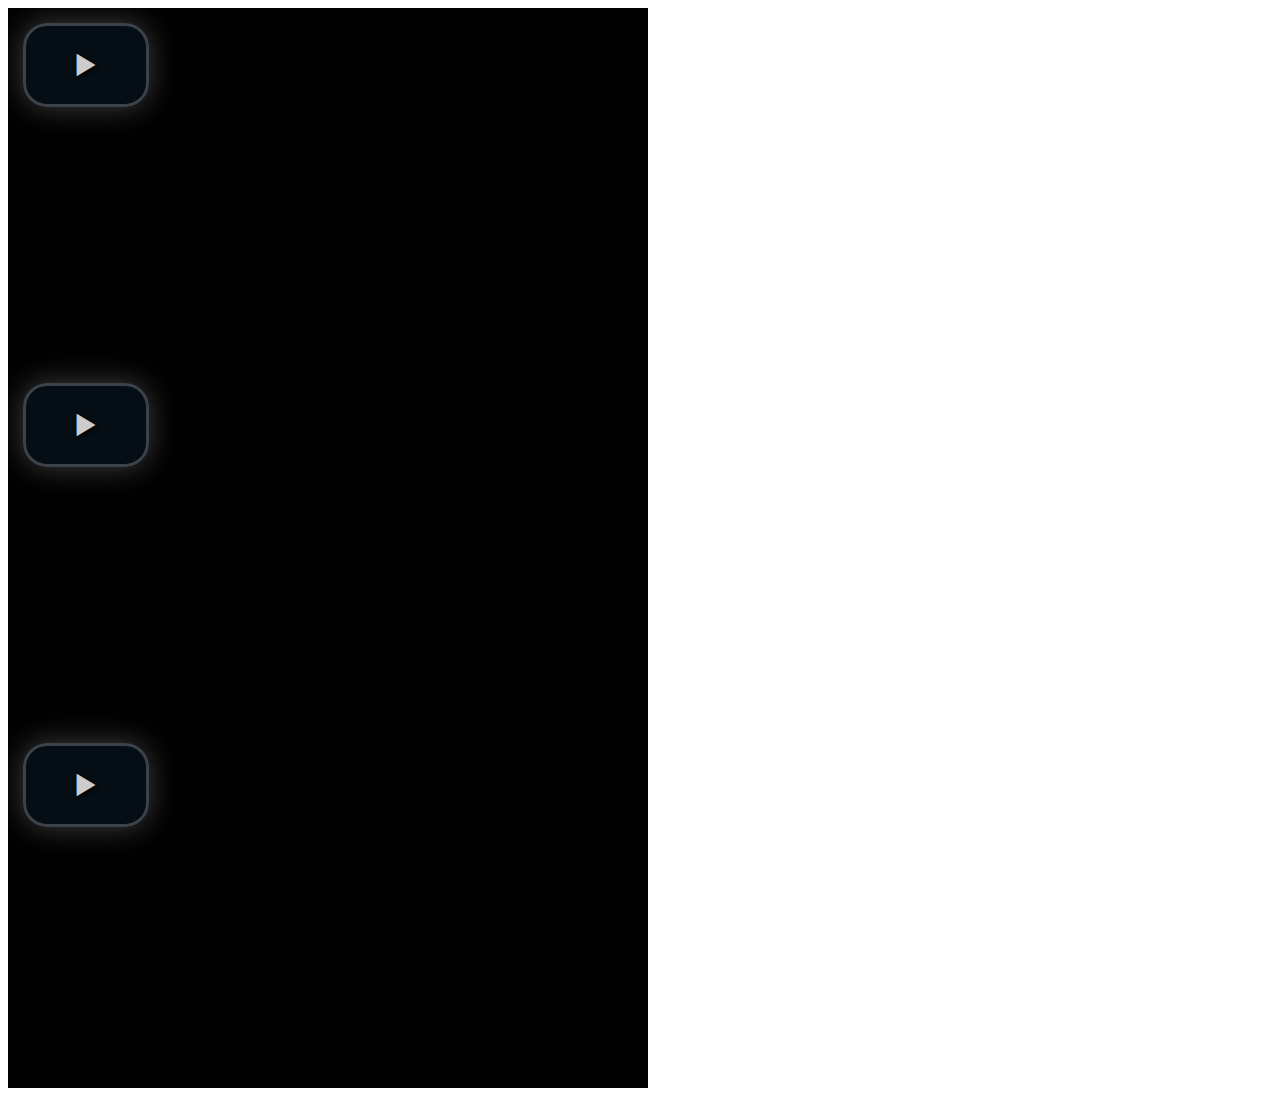
<file: WebContent/demo.html>
﻿<!DOCTYPE html>
<html>
<head>
  <meta http-equiv="Content-Type" content="text/html; charset=utf-8"/>
  <title>Video.js | HTML5 Video Player</title>

  <!-- Chang URLs to wherever Video.js files will be hosted -->
  <link href="video-js.css" rel="stylesheet" type="text/css">
  <!-- video.js must be in the <head> for older IEs to work. -->
  <script src="video.js"></script>

  <!-- Unless using the CDN hosted version, update the URL to the Flash SWF -->
  <script>
    videojs.options.flash.swf = "video-js.swf";
  </script>


</head>
<body>
    
  <video id="example_video_1" class="video-js vjs-default-skin" controls preload="none" width="640" height="360"
      data-setup='{"techOrder": ["html5", "flash"] }'>
    <!--<source src="Attack.mp4" type='video/mp4' />-->
    <source src="../mp4/B1A4 - Sweet Girl.mp4" type='video/mp4' />

     <!-- <source src="http://127.0.0.1/liveevent.m3u8" type='rtmp/mp4' />-->
  </video>
  
    <video id="example_video_1" class="video-js vjs-default-skin" controls preload="none" width="640" height="360"
      data-setup='{"techOrder": ["html5", "flash"] }'>
    <!--<source src="Attack.mp4" type='video/mp4' />-->
    <source src="Video/스텔라(Stellar) - 떨려요(Vibrato).mp4" type='video/mp4' />

     <!-- <source src="http://127.0.0.1/liveevent.m3u8" type='rtmp/mp4' />-->
  </video>
  
    <video id="example_video_1" class="video-js vjs-default-skin" controls preload="none" width="640" height="360"
      data-setup='{"techOrder": ["html5", "flash"] }'>
    <!--<source src="Attack.mp4" type='video/mp4' />-->
    <source src="Video/소녀시대 - PARTY.mp4" type='video/mp4' />

     <!-- <source src="http://127.0.0.1/liveevent.m3u8" type='rtmp/mp4' />-->
  </video>
   

</body>
</html>
</file>
<file: WebContent/video-js.css>
/*!
Video.js Default Styles (http://videojs.com)
Version 4.12.11
Create your own skin at http://designer.videojs.com
*/
/* SKIN
================================================================================
The main class name for all skin-specific styles. To make your own skin,
replace all occurrences of 'vjs-default-skin' with a new name. Then add your new
skin name to your video tag instead of the default skin.
e.g. <video class="video-js my-skin-name">
*/
.vjs-default-skin {
  color: #cccccc;
}
/* Custom Icon Font
--------------------------------------------------------------------------------
The control icons are from a custom font. Each icon corresponds to a character
(e.g. "\e001"). Font icons allow for easy scaling and coloring of icons.
*/
@font-face {
  font-family: 'VideoJS';
  src: url('font/vjs.eot');
  src: url('font/vjs.eot?#iefix') format('embedded-opentype'), url('font/vjs.woff') format('woff'), url('font/vjs.ttf') format('truetype'), url('font/vjs.svg#icomoon') format('svg');
  font-weight: normal;
  font-style: normal;
}
/* Base UI Component Classes
--------------------------------------------------------------------------------
*/
/* Slider - used for Volume bar and Seek bar */
.vjs-default-skin .vjs-slider {
  /* Replace browser focus highlight with handle highlight */
  outline: 0;
  position: relative;
  cursor: pointer;
  padding: 0;
  /* background-color-with-alpha */
  background-color: #333333;
  background-color: rgba(51, 51, 51, 0.9);
}
.vjs-default-skin .vjs-slider:focus {
  /* box-shadow */
  -webkit-box-shadow: 0 0 2em #ffffff;
  -moz-box-shadow: 0 0 2em #ffffff;
  box-shadow: 0 0 2em #ffffff;
}
.vjs-default-skin .vjs-slider-handle {
  position: absolute;
  /* Needed for IE6 */
  left: 0;
  top: 0;
}
.vjs-default-skin .vjs-slider-handle:before {
  content: "\e009";
  font-family: VideoJS;
  font-size: 1em;
  line-height: 1;
  text-align: center;
  text-shadow: 0em 0em 1em #fff;
  position: absolute;
  top: 0;
  left: 0;
  /* Rotate the square icon to make a diamond */
  /* transform */
  -webkit-transform: rotate(-45deg);
  -moz-transform: rotate(-45deg);
  -ms-transform: rotate(-45deg);
  -o-transform: rotate(-45deg);
  transform: rotate(-45deg);
}
/* Control Bar
--------------------------------------------------------------------------------
The default control bar that is a container for most of the controls.
*/
.vjs-default-skin .vjs-control-bar {
  /* Start hidden */
  display: none;
  position: absolute;
  /* Place control bar at the bottom of the player box/video.
     If you want more margin below the control bar, add more height. */
  bottom: 0;
  /* Use left/right to stretch to 100% width of player div */
  left: 0;
  right: 0;
  /* Height includes any margin you want above or below control items */
  height: 3.0em;
  /* background-color-with-alpha */
  background-color: #07141e;
  background-color: rgba(7, 20, 30, 0.7);
}
/* Show the control bar only once the video has started playing */
.vjs-default-skin.vjs-has-started .vjs-control-bar {
  display: block;
  /* Visibility needed to make sure things hide in older browsers too. */

  visibility: visible;
  opacity: 1;
  /* transition */
  -webkit-transition: visibility 0.1s, opacity 0.1s;
  -moz-transition: visibility 0.1s, opacity 0.1s;
  -o-transition: visibility 0.1s, opacity 0.1s;
  transition: visibility 0.1s, opacity 0.1s;
}
/* Hide the control bar when the video is playing and the user is inactive  */
.vjs-default-skin.vjs-has-started.vjs-user-inactive.vjs-playing .vjs-control-bar {
  display: block;
  visibility: hidden;
  opacity: 0;
  /* transition */
  -webkit-transition: visibility 1s, opacity 1s;
  -moz-transition: visibility 1s, opacity 1s;
  -o-transition: visibility 1s, opacity 1s;
  transition: visibility 1s, opacity 1s;
}
.vjs-default-skin.vjs-controls-disabled .vjs-control-bar {
  display: none;
}
.vjs-default-skin.vjs-using-native-controls .vjs-control-bar {
  display: none;
}
/* The control bar shouldn't show after an error */
.vjs-default-skin.vjs-error .vjs-control-bar {
  display: none;
}
/* Don't hide the control bar if it's audio */
.vjs-audio.vjs-default-skin.vjs-has-started.vjs-user-inactive.vjs-playing .vjs-control-bar {
  opacity: 1;
  visibility: visible;
}
/* IE8 is flakey with fonts, and you have to change the actual content to force
fonts to show/hide properly.
  - "\9" IE8 hack didn't work for this
  - Found in XP IE8 from http://modern.ie. Does not show up in "IE8 mode" in IE9
*/
@media \0screen {
  .vjs-default-skin.vjs-user-inactive.vjs-playing .vjs-control-bar :before {
    content: "";
  }
}
/* General styles for individual controls. */
.vjs-default-skin .vjs-control {
  outline: none;
  position: relative;
  float: left;
  text-align: center;
  margin: 0;
  padding: 0;
  height: 3.0em;
  width: 4em;
}
/* Font button icons */
.vjs-default-skin .vjs-control:before {
  font-family: VideoJS;
  font-size: 1.5em;
  line-height: 2;
  position: absolute;
  top: 0;
  left: 0;
  width: 100%;
  height: 100%;
  text-align: center;
  text-shadow: 1px 1px 1px rgba(0, 0, 0, 0.5);
}
/* Replacement for focus outline */
.vjs-default-skin .vjs-control:focus:before,
.vjs-default-skin .vjs-control:hover:before {
  text-shadow: 0em 0em 1em #ffffff;
}
.vjs-default-skin .vjs-control:focus {
  /*  outline: 0; */
  /* keyboard-only users cannot see the focus on several of the UI elements when
  this is set to 0 */

}
/* Hide control text visually, but have it available for screenreaders */
.vjs-default-skin .vjs-control-text {
  /* hide-visually */
  border: 0;
  clip: rect(0 0 0 0);
  height: 1px;
  margin: -1px;
  overflow: hidden;
  padding: 0;
  position: absolute;
  width: 1px;
}
/* Play/Pause
--------------------------------------------------------------------------------
*/
.vjs-default-skin .vjs-play-control {
  width: 5em;
  cursor: pointer;
}
.vjs-default-skin .vjs-play-control:before {
  content: "\e001";
}
.vjs-default-skin.vjs-playing .vjs-play-control:before {
  content: "\e002";
}
/* Playback toggle
--------------------------------------------------------------------------------
*/
.vjs-default-skin .vjs-playback-rate .vjs-playback-rate-value {
  font-size: 1.5em;
  line-height: 2;
  position: absolute;
  top: 0;
  left: 0;
  width: 100%;
  height: 100%;
  text-align: center;
  text-shadow: 1px 1px 1px rgba(0, 0, 0, 0.5);
}
.vjs-default-skin .vjs-playback-rate.vjs-menu-button .vjs-menu .vjs-menu-content {
  width: 4em;
  left: -2em;
  list-style: none;
}
/* Volume/Mute
-------------------------------------------------------------------------------- */
.vjs-default-skin .vjs-mute-control,
.vjs-default-skin .vjs-volume-menu-button {
  cursor: pointer;
  float: right;
}
.vjs-default-skin .vjs-mute-control:before,
.vjs-default-skin .vjs-volume-menu-button:before {
  content: "\e006";
}
.vjs-default-skin .vjs-mute-control.vjs-vol-0:before,
.vjs-default-skin .vjs-volume-menu-button.vjs-vol-0:before {
  content: "\e003";
}
.vjs-default-skin .vjs-mute-control.vjs-vol-1:before,
.vjs-default-skin .vjs-volume-menu-button.vjs-vol-1:before {
  content: "\e004";
}
.vjs-default-skin .vjs-mute-control.vjs-vol-2:before,
.vjs-default-skin .vjs-volume-menu-button.vjs-vol-2:before {
  content: "\e005";
}
.vjs-default-skin .vjs-volume-control {
  width: 5em;
  float: right;
}
.vjs-default-skin .vjs-volume-bar {
  width: 5em;
  height: 0.6em;
  margin: 1.1em auto 0;
}
.vjs-default-skin .vjs-volume-level {
  position: absolute;
  top: 0;
  left: 0;
  height: 0.5em;
  /* assuming volume starts at 1.0 */

  width: 100%;
  background: #66a8cc url([data-uri]) -50% 0 repeat;
}
.vjs-default-skin .vjs-volume-bar .vjs-volume-handle {
  width: 0.5em;
  height: 0.5em;
  /* Assumes volume starts at 1.0. If you change the size of the
     handle relative to the volume bar, you'll need to update this value
     too. */

  left: 4.5em;
}
.vjs-default-skin .vjs-volume-handle:before {
  font-size: 0.9em;
  top: -0.2em;
  left: -0.2em;
  width: 1em;
  height: 1em;
}
/* The volume menu button is like menu buttons (captions/subtitles) but works
    a little differently. It needs to be possible to tab to the volume slider
    without hitting space bar on the menu button. To do this we're not using
    display:none to hide the slider menu by default, and instead setting the
    width and height to zero. */
.vjs-default-skin .vjs-volume-menu-button .vjs-menu {
  display: block;
  width: 0;
  height: 0;
  border-top-color: transparent;
}
.vjs-default-skin .vjs-volume-menu-button .vjs-menu .vjs-menu-content {
  height: 0;
  width: 0;
}
.vjs-default-skin .vjs-volume-menu-button:hover .vjs-menu,
.vjs-default-skin .vjs-volume-menu-button .vjs-menu.vjs-lock-showing {
  border-top-color: rgba(7, 40, 50, 0.5);
  /* Same as ul background */

}
.vjs-default-skin .vjs-volume-menu-button:hover .vjs-menu .vjs-menu-content,
.vjs-default-skin .vjs-volume-menu-button .vjs-menu.vjs-lock-showing .vjs-menu-content {
  height: 2.9em;
  width: 10em;
}
/* Progress
--------------------------------------------------------------------------------
*/
.vjs-default-skin .vjs-progress-control {
  position: absolute;
  left: 0;
  right: 0;
  width: auto;
  font-size: 0.3em;
  height: 1em;
  /* Set above the rest of the controls. */
  top: -1em;
  /* Shrink the bar slower than it grows. */
  /* transition */
  -webkit-transition: all 0.4s;
  -moz-transition: all 0.4s;
  -o-transition: all 0.4s;
  transition: all 0.4s;
}
/* On hover, make the progress bar grow to something that's more clickable.
    This simply changes the overall font for the progress bar, and this
    updates both the em-based widths and heights, as wells as the icon font */
.vjs-default-skin:hover .vjs-progress-control {
  font-size: .9em;
  /* Even though we're not changing the top/height, we need to include them in
      the transition so they're handled correctly. */

  /* transition */
  -webkit-transition: all 0.2s;
  -moz-transition: all 0.2s;
  -o-transition: all 0.2s;
  transition: all 0.2s;
}
/* Box containing play and load progresses. Also acts as seek scrubber. */
.vjs-default-skin .vjs-progress-holder {
  height: 100%;
}
/* Progress Bars */
.vjs-default-skin .vjs-progress-holder .vjs-play-progress,
.vjs-default-skin .vjs-progress-holder .vjs-load-progress,
.vjs-default-skin .vjs-progress-holder .vjs-load-progress div {
  position: absolute;
  display: block;
  height: 100%;
  margin: 0;
  padding: 0;
  /* updated by javascript during playback */

  width: 0;
  /* Needed for IE6 */
  left: 0;
  top: 0;
}
.vjs-default-skin .vjs-play-progress {
  /*
    Using a data URI to create the white diagonal lines with a transparent
      background. Surprisingly works in IE8.
      Created using http://www.patternify.com
    Changing the first color value will change the bar color.
    Also using a paralax effect to make the lines move backwards.
      The -50% left position makes that happen.
  */

  background: #66a8cc url([data-uri]) -50% 0 repeat;
}
.vjs-default-skin .vjs-load-progress {
  background: #646464 /* IE8- Fallback */;
  background: rgba(255, 255, 255, 0.2);
}
/* there are child elements of the load progress bar that represent the
   specific time ranges that have been buffered */
.vjs-default-skin .vjs-load-progress div {
  background: #787878 /* IE8- Fallback */;
  background: rgba(255, 255, 255, 0.1);
}
.vjs-default-skin .vjs-seek-handle {
  width: 1.5em;
  height: 100%;
}
.vjs-default-skin .vjs-seek-handle:before {
  padding-top: 0.1em /* Minor adjustment */;
}
/* Live Mode
--------------------------------------------------------------------------------
*/
.vjs-default-skin.vjs-live .vjs-time-controls,
.vjs-default-skin.vjs-live .vjs-time-divider,
.vjs-default-skin.vjs-live .vjs-progress-control {
  display: none;
}
.vjs-default-skin.vjs-live .vjs-live-display {
  display: block;
}
/* Live Display
--------------------------------------------------------------------------------
*/
.vjs-default-skin .vjs-live-display {
  display: none;
  font-size: 1em;
  line-height: 3em;
}
/* Time Display
--------------------------------------------------------------------------------
*/
.vjs-default-skin .vjs-time-controls {
  font-size: 1em;
  /* Align vertically by making the line height the same as the control bar */
  line-height: 3em;
}
.vjs-default-skin .vjs-current-time {
  float: left;
}
.vjs-default-skin .vjs-duration {
  float: left;
}
/* Remaining time is in the HTML, but not included in default design */
.vjs-default-skin .vjs-remaining-time {
  display: none;
  float: left;
}
.vjs-time-divider {
  float: left;
  line-height: 3em;
}
/* Fullscreen
--------------------------------------------------------------------------------
*/
.vjs-default-skin .vjs-fullscreen-control {
  width: 3.8em;
  cursor: pointer;
  float: right;
}
.vjs-default-skin .vjs-fullscreen-control:before {
  content: "\e000";
}
/* Switch to the exit icon when the player is in fullscreen */
.vjs-default-skin.vjs-fullscreen .vjs-fullscreen-control:before {
  content: "\e00b";
}
/* Big Play Button (play button at start)
--------------------------------------------------------------------------------
Positioning of the play button in the center or other corners can be done more
easily in the skin designer. http://designer.videojs.com/
*/
.vjs-default-skin .vjs-big-play-button {
  left: 0.5em;
  top: 0.5em;
  font-size: 3em;
  display: block;
  z-index: 2;
  position: absolute;
  width: 4em;
  height: 2.6em;
  text-align: center;
  vertical-align: middle;
  cursor: pointer;
  opacity: 1;
  /* Need a slightly gray bg so it can be seen on black backgrounds */
  /* background-color-with-alpha */
  background-color: #07141e;
  background-color: rgba(7, 20, 30, 0.7);
  border: 0.1em solid #3b4249;
  /* border-radius */
  -webkit-border-radius: 0.8em;
  -moz-border-radius: 0.8em;
  border-radius: 0.8em;
  /* box-shadow */
  -webkit-box-shadow: 0px 0px 1em rgba(255, 255, 255, 0.25);
  -moz-box-shadow: 0px 0px 1em rgba(255, 255, 255, 0.25);
  box-shadow: 0px 0px 1em rgba(255, 255, 255, 0.25);
  /* transition */
  -webkit-transition: all 0.4s;
  -moz-transition: all 0.4s;
  -o-transition: all 0.4s;
  transition: all 0.4s;
}
/* Optionally center */
.vjs-default-skin.vjs-big-play-centered .vjs-big-play-button {
  /* Center it horizontally */
  left: 50%;
  margin-left: -2.1em;
  /* Center it vertically */
  top: 50%;
  margin-top: -1.4000000000000001em;
}
/* Hide if controls are disabled */
.vjs-default-skin.vjs-controls-disabled .vjs-big-play-button {
  display: none;
}
/* Hide when video starts playing */
.vjs-default-skin.vjs-has-started .vjs-big-play-button {
  display: none;
}
/* Hide on mobile devices. Remove when we stop using native controls
    by default on mobile  */
.vjs-default-skin.vjs-using-native-controls .vjs-big-play-button {
  display: none;
}
.vjs-default-skin:hover .vjs-big-play-button,
.vjs-default-skin .vjs-big-play-button:focus {
  outline: 0;
  border-color: #fff;
  /* IE8 needs a non-glow hover state */
  background-color: #505050;
  background-color: rgba(50, 50, 50, 0.75);
  /* box-shadow */
  -webkit-box-shadow: 0 0 3em #ffffff;
  -moz-box-shadow: 0 0 3em #ffffff;
  box-shadow: 0 0 3em #ffffff;
  /* transition */
  -webkit-transition: all 0s;
  -moz-transition: all 0s;
  -o-transition: all 0s;
  transition: all 0s;
}
.vjs-default-skin .vjs-big-play-button:before {
  content: "\e001";
  font-family: VideoJS;
  /* In order to center the play icon vertically we need to set the line height
     to the same as the button height */

  line-height: 2.6em;
  text-shadow: 0.05em 0.05em 0.1em #000;
  text-align: center /* Needed for IE8 */;
  position: absolute;
  left: 0;
  width: 100%;
  height: 100%;
}
.vjs-error .vjs-big-play-button {
  display: none;
}
/* Error Display
--------------------------------------------------------------------------------
*/
.vjs-error-display {
  display: none;
}
.vjs-error .vjs-error-display {
  display: block;
  position: absolute;
  left: 0;
  top: 0;
  width: 100%;
  height: 100%;
}
.vjs-error .vjs-error-display:before {
  content: 'X';
  font-family: Arial;
  font-size: 4em;
  color: #666666;
  /* In order to center the play icon vertically we need to set the line height
     to the same as the button height */

  line-height: 1;
  text-shadow: 0.05em 0.05em 0.1em #000;
  text-align: center /* Needed for IE8 */;
  vertical-align: middle;
  position: absolute;
  left: 0;
  top: 50%;
  margin-top: -0.5em;
  width: 100%;
}
.vjs-error-display div {
  position: absolute;
  bottom: 1em;
  right: 0;
  left: 0;
  font-size: 1.4em;
  text-align: center;
  padding: 3px;
  background: #000000;
  background: rgba(0, 0, 0, 0.5);
}
.vjs-error-display a,
.vjs-error-display a:visited {
  color: #F4A460;
}
/* Loading Spinner
--------------------------------------------------------------------------------
*/
.vjs-loading-spinner {
  /* Should be hidden by default */
  display: none;
  position: absolute;
  top: 50%;
  left: 50%;
  font-size: 4em;
  line-height: 1;
  width: 1em;
  height: 1em;
  margin-left: -0.5em;
  margin-top: -0.5em;
  opacity: 0.75;
}
/* Show the spinner when waiting for data and seeking to a new time */
.vjs-waiting .vjs-loading-spinner,
.vjs-seeking .vjs-loading-spinner {
  display: block;
  /* only animate when showing because it can be processor heavy */
  /* animation */
  -webkit-animation: spin 1.5s infinite linear;
  -moz-animation: spin 1.5s infinite linear;
  -o-animation: spin 1.5s infinite linear;
  animation: spin 1.5s infinite linear;
}
/* Errors are unrecoverable without user interaction so hide the spinner */
.vjs-error .vjs-loading-spinner {
  display: none;
  /* ensure animation doesn't continue while hidden */
  /* animation */
  -webkit-animation: none;
  -moz-animation: none;
  -o-animation: none;
  animation: none;
}
.vjs-default-skin .vjs-loading-spinner:before {
  content: "\e01e";
  font-family: VideoJS;
  position: absolute;
  top: 0;
  left: 0;
  width: 1em;
  height: 1em;
  text-align: center;
  text-shadow: 0em 0em 0.1em #000;
}
@-moz-keyframes spin {
  0% {
    -moz-transform: rotate(0deg);
  }
  100% {
    -moz-transform: rotate(359deg);
  }
}
@-webkit-keyframes spin {
  0% {
    -webkit-transform: rotate(0deg);
  }
  100% {
    -webkit-transform: rotate(359deg);
  }
}
@-o-keyframes spin {
  0% {
    -o-transform: rotate(0deg);
  }
  100% {
    -o-transform: rotate(359deg);
  }
}
@keyframes spin {
  0% {
    transform: rotate(0deg);
  }
  100% {
    transform: rotate(359deg);
  }
}
/* Menu Buttons (Captions/Subtitles/etc.)
--------------------------------------------------------------------------------
*/
.vjs-default-skin .vjs-menu-button {
  float: right;
  cursor: pointer;
}
.vjs-default-skin .vjs-menu {
  display: none;
  position: absolute;
  bottom: 0;
  left: 0em;
  /* (Width of vjs-menu - width of button) / 2 */

  width: 0em;
  height: 0em;
  margin-bottom: 3em;
  border-left: 2em solid transparent;
  border-right: 2em solid transparent;
  border-top: 1.55em solid #000000;
  /* Same width top as ul bottom */

  border-top-color: rgba(7, 40, 50, 0.5);
  /* Same as ul background */

}
/* Button Pop-up Menu */
.vjs-default-skin .vjs-menu-button .vjs-menu .vjs-menu-content {
  display: block;
  padding: 0;
  margin: 0;
  position: absolute;
  width: 10em;
  bottom: 1.5em;
  /* Same bottom as vjs-menu border-top */

  max-height: 15em;
  overflow: auto;
  left: -5em;
  /* Width of menu - width of button / 2 */

  /* background-color-with-alpha */
  background-color: #07141e;
  background-color: rgba(7, 20, 30, 0.7);
  /* box-shadow */
  -webkit-box-shadow: -0.2em -0.2em 0.3em rgba(255, 255, 255, 0.2);
  -moz-box-shadow: -0.2em -0.2em 0.3em rgba(255, 255, 255, 0.2);
  box-shadow: -0.2em -0.2em 0.3em rgba(255, 255, 255, 0.2);
}
.vjs-default-skin .vjs-menu-button:hover .vjs-control-content .vjs-menu,
.vjs-default-skin .vjs-control-content .vjs-menu.vjs-lock-showing {
  display: block;
}
/* prevent menus from opening while scrubbing (FF, IE) */
.vjs-default-skin.vjs-scrubbing .vjs-menu-button:hover .vjs-control-content .vjs-menu {
  display: none;
}
.vjs-default-skin .vjs-menu-button ul li {
  list-style: none;
  margin: 0;
  padding: 0.3em 0 0.3em 0;
  line-height: 1.4em;
  font-size: 1.2em;
  text-align: center;
  text-transform: lowercase;
}
.vjs-default-skin .vjs-menu-button ul li.vjs-selected {
  background-color: #000;
}
.vjs-default-skin .vjs-menu-button ul li:focus,
.vjs-default-skin .vjs-menu-button ul li:hover,
.vjs-default-skin .vjs-menu-button ul li.vjs-selected:focus,
.vjs-default-skin .vjs-menu-button ul li.vjs-selected:hover {
  outline: 0;
  color: #111;
  /* background-color-with-alpha */
  background-color: #ffffff;
  background-color: rgba(255, 255, 255, 0.75);
  /* box-shadow */
  -webkit-box-shadow: 0 0 1em #ffffff;
  -moz-box-shadow: 0 0 1em #ffffff;
  box-shadow: 0 0 1em #ffffff;
}
.vjs-default-skin .vjs-menu-button ul li.vjs-menu-title {
  text-align: center;
  text-transform: uppercase;
  font-size: 1em;
  line-height: 2em;
  padding: 0;
  margin: 0 0 0.3em 0;
  font-weight: bold;
  cursor: default;
}
/* Subtitles Button */
.vjs-default-skin .vjs-subtitles-button:before {
  content: "\e00c";
}
/* Captions Button */
.vjs-default-skin .vjs-captions-button:before {
  content: "\e008";
}
/* Chapters Button */
.vjs-default-skin .vjs-chapters-button:before {
  content: "\e00c";
}
.vjs-default-skin .vjs-chapters-button.vjs-menu-button .vjs-menu .vjs-menu-content {
  width: 24em;
  left: -12em;
}
/* Replacement for focus outline */
.vjs-default-skin .vjs-captions-button:focus .vjs-control-content:before,
.vjs-default-skin .vjs-captions-button:hover .vjs-control-content:before {
  /* box-shadow */
  -webkit-box-shadow: 0 0 1em #ffffff;
  -moz-box-shadow: 0 0 1em #ffffff;
  box-shadow: 0 0 1em #ffffff;
}
/*
REQUIRED STYLES (be careful overriding)
================================================================================
When loading the player, the video tag is replaced with a DIV,
that will hold the video tag or object tag for other playback methods.
The div contains the video playback element (Flash or HTML5) and controls,
and sets the width and height of the video.

** If you want to add some kind of border/padding (e.g. a frame), or special
positioning, use another containing element. Otherwise you risk messing up
control positioning and full window mode. **
*/
.video-js {
  background-color: #000;
  position: relative;
  padding: 0;
  /* Start with 10px for base font size so other dimensions can be em based and
     easily calculable. */

  font-size: 10px;
  /* Allow poster to be vertically aligned. */

  vertical-align: middle;
  /*  display: table-cell; */
  /*This works in Safari but not Firefox.*/

  /* Provide some basic defaults for fonts */

  font-weight: normal;
  font-style: normal;
  /* Avoiding helvetica: issue #376 */

  font-family: Arial, sans-serif;
  /* Turn off user selection (text highlighting) by default.
     The majority of player components will not be text blocks.
     Text areas will need to turn user selection back on. */

  /* user-select */
  -webkit-user-select: none;
  -moz-user-select: none;
  -ms-user-select: none;
  user-select: none;
}
/* Playback technology elements expand to the width/height of the containing div
    <video> or <object> */
.video-js .vjs-tech {
  position: absolute;
  top: 0;
  left: 0;
  width: 100%;
  height: 100%;
}
/* Fix for Firefox 9 fullscreen (only if it is enabled). Not needed when
   checking fullScreenEnabled. */
.video-js:-moz-full-screen {
  position: absolute;
}
/* Fullscreen Styles */
body.vjs-full-window {
  padding: 0;
  margin: 0;
  height: 100%;
  /* Fix for IE6 full-window. http://www.cssplay.co.uk/layouts/fixed.html */
  overflow-y: auto;
}
.video-js.vjs-fullscreen {
  position: fixed;
  overflow: hidden;
  z-index: 1000;
  left: 0;
  top: 0;
  bottom: 0;
  right: 0;
  width: 100% !important;
  height: 100% !important;
  /* IE6 full-window (underscore hack) */
  _position: absolute;
}
.video-js:-webkit-full-screen {
  width: 100% !important;
  height: 100% !important;
}
.video-js.vjs-fullscreen.vjs-user-inactive {
  cursor: none;
}
/* Poster Styles */
.vjs-poster {
  background-repeat: no-repeat;
  background-position: 50% 50%;
  background-size: contain;
  background-color: #000000;
  cursor: pointer;
  margin: 0;
  padding: 0;
  position: absolute;
  top: 0;
  right: 0;
  bottom: 0;
  left: 0;
}
.vjs-poster img {
  display: block;
  margin: 0 auto;
  max-height: 100%;
  padding: 0;
  width: 100%;
}
/* Hide the poster after the video has started playing */
.video-js.vjs-has-started .vjs-poster {
  display: none;
}
/* Don't hide the poster if we're playing audio */
.video-js.vjs-audio.vjs-has-started .vjs-poster {
  display: block;
}
/* Hide the poster when controls are disabled because it's clickable
    and the native poster can take over */
.video-js.vjs-controls-disabled .vjs-poster {
  display: none;
}
/* Hide the poster when native controls are used otherwise it covers them */
.video-js.vjs-using-native-controls .vjs-poster {
  display: none;
}
/* Text Track Styles */
/* Overall track holder for both captions and subtitles */
.video-js .vjs-text-track-display {
  position: absolute;
  top: 0;
  left: 0;
  bottom: 3em;
  right: 0;
  pointer-events: none;
}
/* Captions Settings Dialog */
.vjs-caption-settings {
  position: relative;
  top: 1em;
  background-color: #000;
  opacity: 0.75;
  color: #FFF;
  margin: 0 auto;
  padding: 0.5em;
  height: 15em;
  font-family: Arial, Helvetica, sans-serif;
  font-size: 12px;
  width: 40em;
}
.vjs-caption-settings .vjs-tracksettings {
  top: 0;
  bottom: 2em;
  left: 0;
  right: 0;
  position: absolute;
  overflow: auto;
}
.vjs-caption-settings .vjs-tracksettings-colors,
.vjs-caption-settings .vjs-tracksettings-font {
  float: left;
}
.vjs-caption-settings .vjs-tracksettings-colors:after,
.vjs-caption-settings .vjs-tracksettings-font:after,
.vjs-caption-settings .vjs-tracksettings-controls:after {
  clear: both;
}
.vjs-caption-settings .vjs-tracksettings-controls {
  position: absolute;
  bottom: 1em;
  right: 1em;
}
.vjs-caption-settings .vjs-tracksetting {
  margin: 5px;
  padding: 3px;
  min-height: 40px;
}
.vjs-caption-settings .vjs-tracksetting label {
  display: block;
  width: 100px;
  margin-bottom: 5px;
}
.vjs-caption-settings .vjs-tracksetting span {
  display: inline;
  margin-left: 5px;
}
.vjs-caption-settings .vjs-tracksetting > div {
  margin-bottom: 5px;
  min-height: 20px;
}
.vjs-caption-settings .vjs-tracksetting > div:last-child {
  margin-bottom: 0;
  padding-bottom: 0;
  min-height: 0;
}
.vjs-caption-settings label > input {
  margin-right: 10px;
}
.vjs-caption-settings input[type="button"] {
  width: 40px;
  height: 40px;
}
/* Hide disabled or unsupported controls */
.vjs-hidden {
  display: none !important;
}
.vjs-lock-showing {
  display: block !important;
  opacity: 1;
  visibility: visible;
}
/*  In IE8 w/ no JavaScript (no HTML5 shim), the video tag doesn't register.
    The .video-js classname on the video tag also isn't considered.
    This optional paragraph inside the video tag can provide a message to users
    about what's required to play video. */
.vjs-no-js {
  padding: 2em;
  color: #ccc;
  background-color: #333;
  font-size: 1.8em;
  font-family: Arial, sans-serif;
  text-align: center;
  width: 30em;
  height: 15em;
  margin: 0 auto;
}
.vjs-no-js a,
.vjs-no-js a:visited {
  color: #F4A460;
}
/* -----------------------------------------------------------------------------
The original source of this file lives at
https://github.com/videojs/video.js/blob/master/src/css/video-js.less */
</file>
